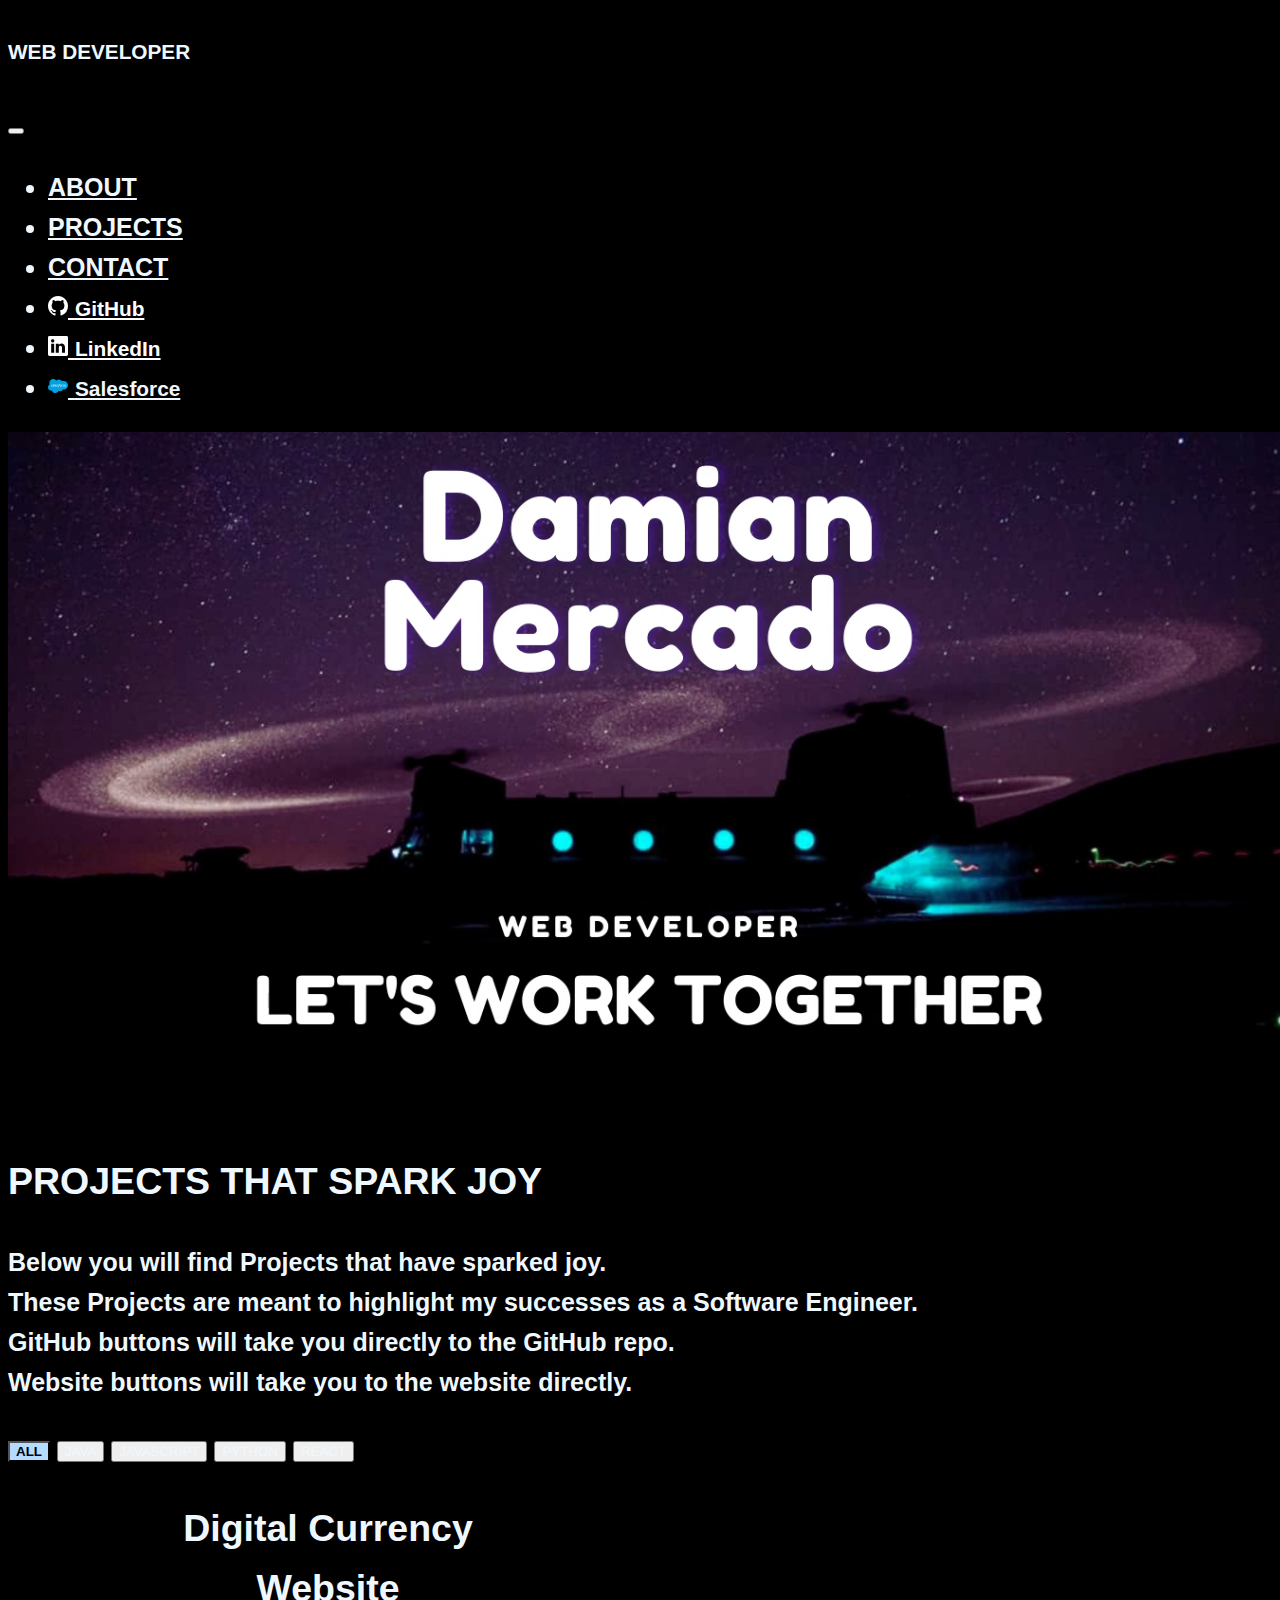
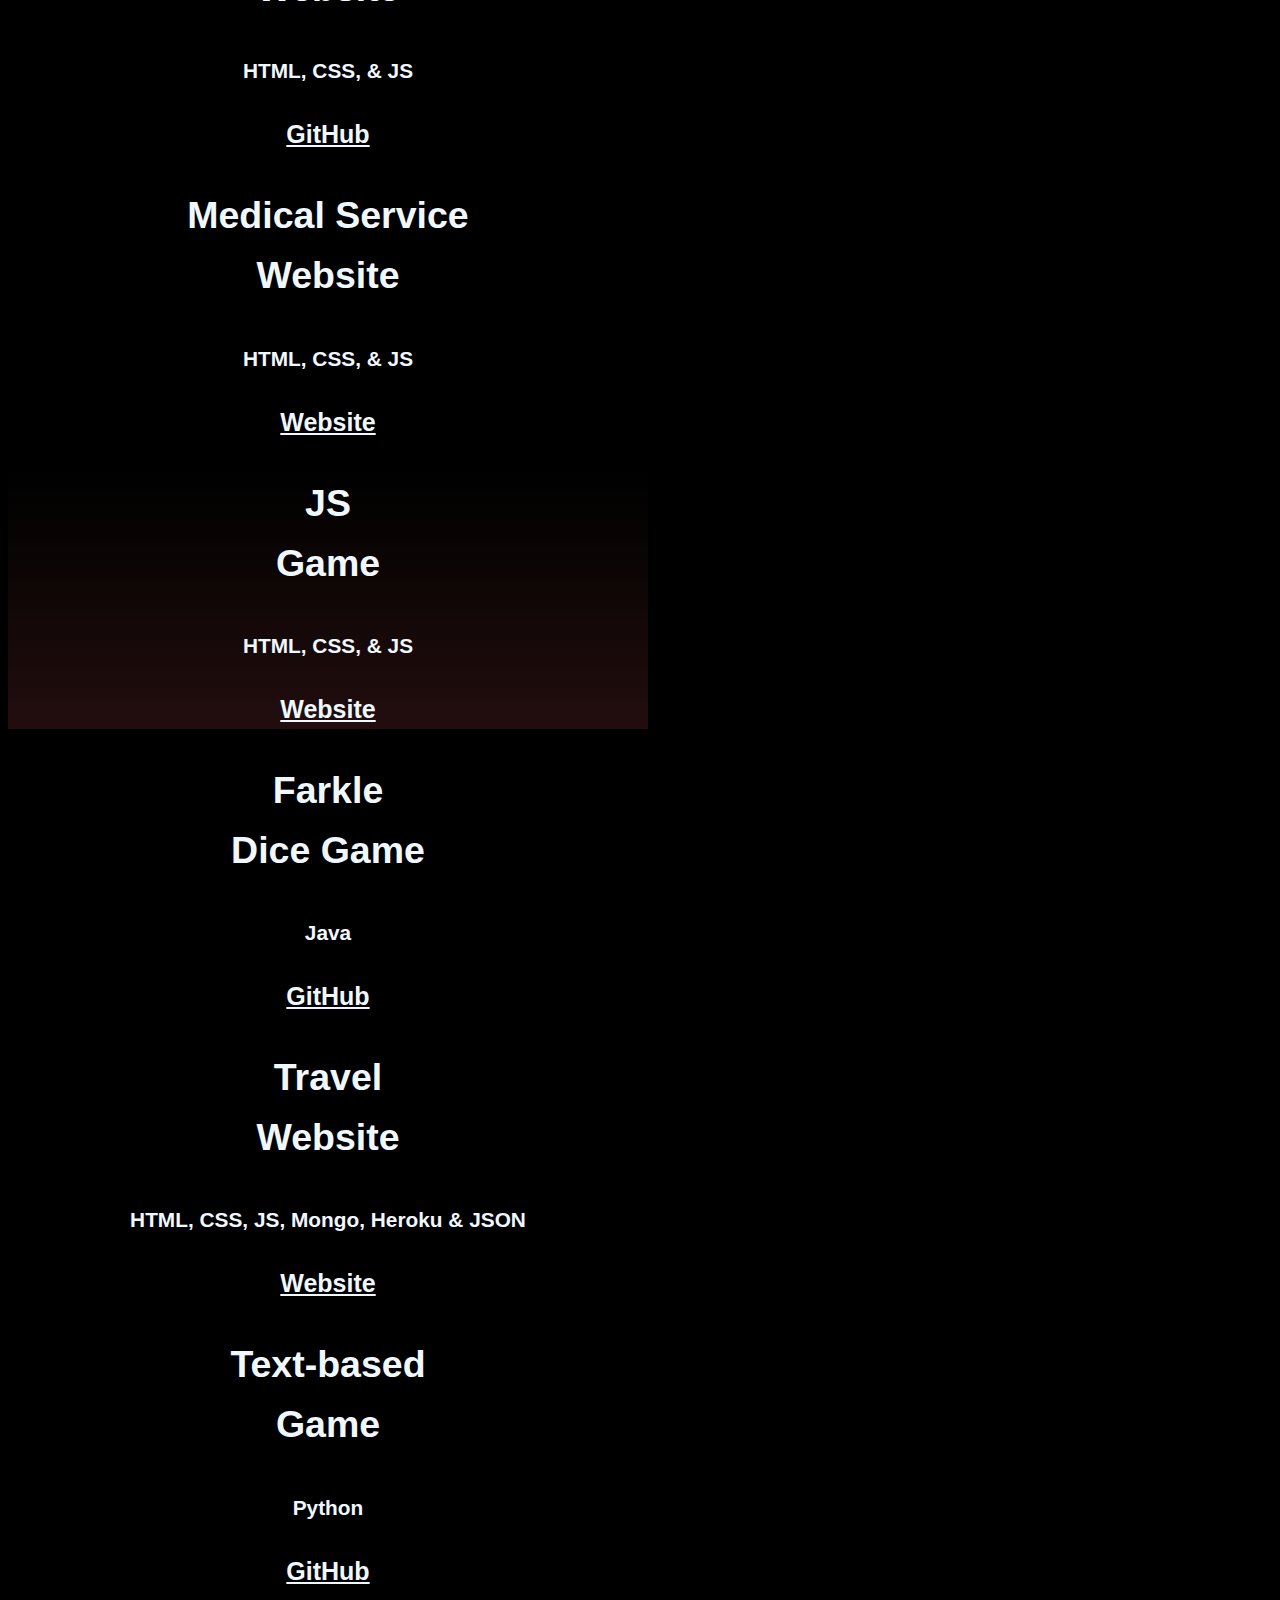
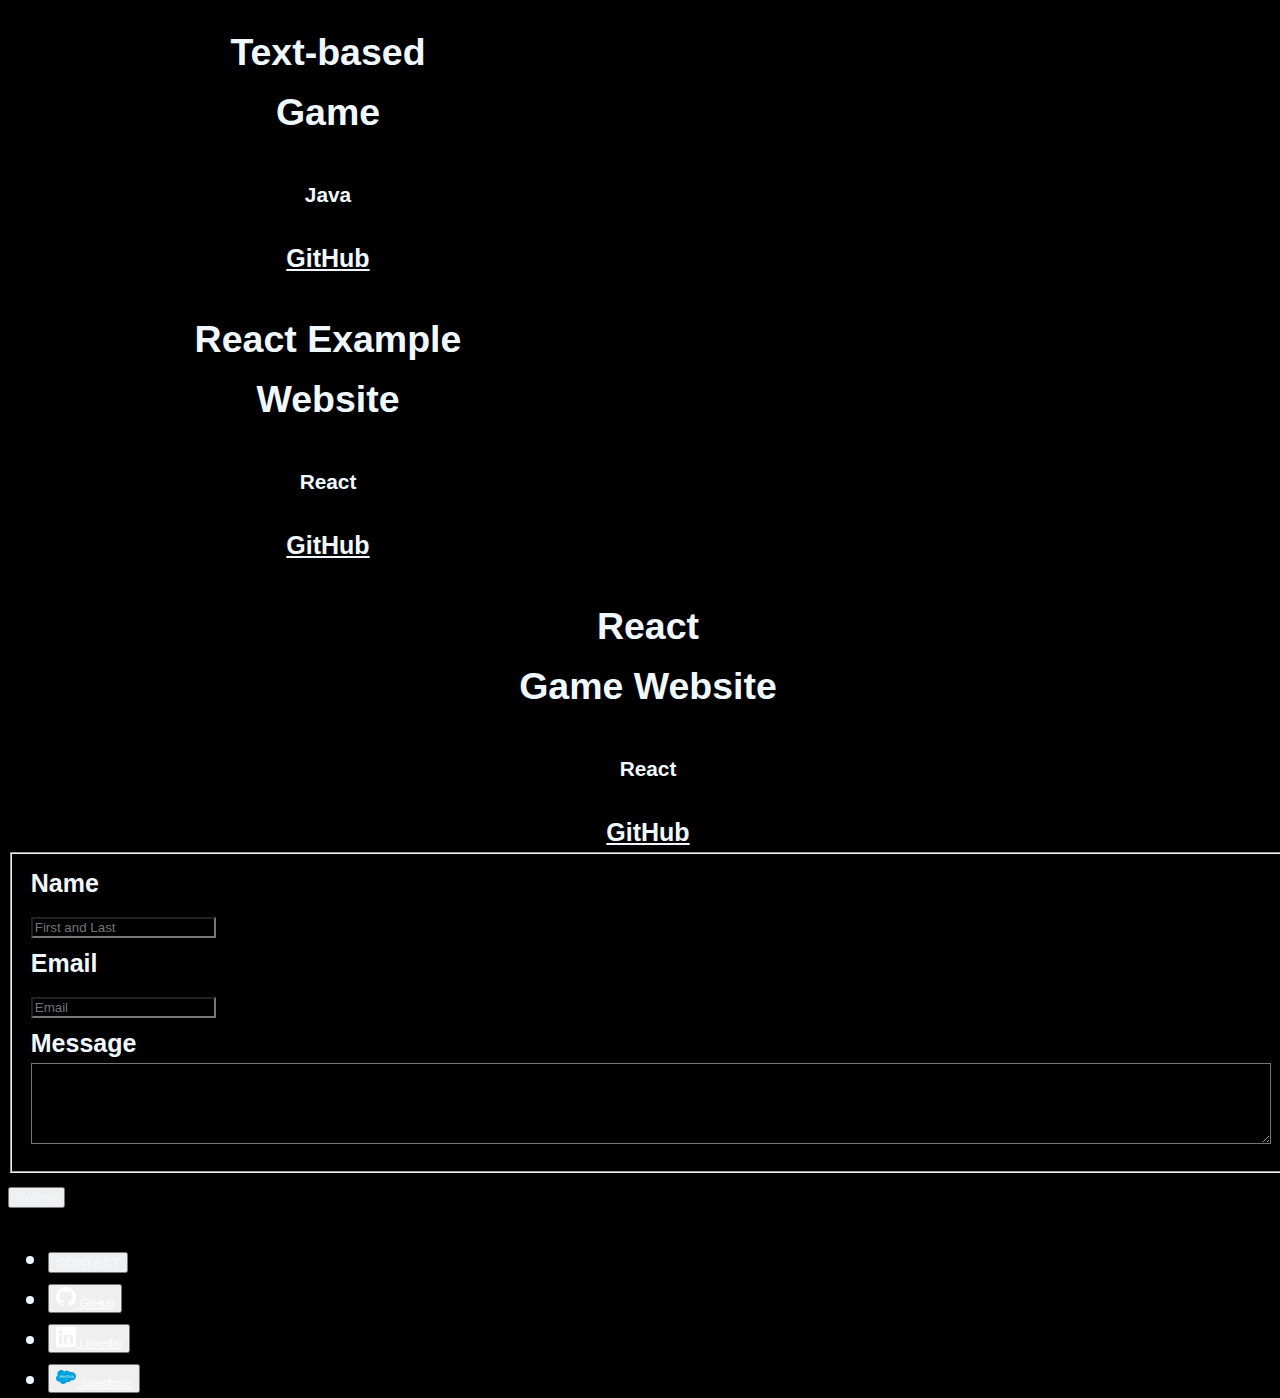
<file: index.html>
<!DOCTYPE html>
<html lang="en">
  <head>
    <meta charset="UTF-8" />
    <meta http-equiv="X-UA-Compatible" content="IE=edge" />
    <meta name="viewport" content="width=device-width, initial-scale=1.0" />
    <meta property="og:title" content="Let's Work Together" />
    <meta property="og:description" content="Offering Web Page Development" />
    <meta property="og:image" content="./img/slides/ogPhoto.png" />
    <meta
      property="og:url"
      content=" https://rocky-recon.github.io/Portfolio/"
    />
    <meta property="og:type " content="website" />

    <!-- Bootstrap CSS -->
    <link
      href="https://cdn.jsdelivr.net/npm/bootstrap@5.0.2/dist/css/bootstrap.min.css"
      rel="stylesheet"
      integrity="sha384-EVSTQN3/azprG1Anm3QDgpJLIm9Nao0Yz1ztcQTwFspd3yD65VohhpuuCOmLASjC"
      crossorigin="anonymous"
    />

    <!-- My own CSS -->
    <link rel="stylesheet" href="./Styles/styles.css" />

    <title>Let's work together</title>
  </head>
  <body cz-shortcut-listen="true">
    <!-- Navigation -->
    <header
      class="d-flex flex-column flex-md-row align-items-center p-2 px-md-4"
    >
    <h5 style="font-weight: bolder;">WEB DEVELOPER</h5>
      <nav class="navbar navbar-expand-lg navbar-dark" id="nav-bar">
        <button class="navbar-toggler collapsed" type="button" data-bs-toggle="collapse" data-bs-target="#navbarSupportedContent"
      aria-controls="navbarSupportedContent" aria-expanded="false" aria-label="Toggle navigation">
      <span class="navbar-toggler-icon"></span>
    </button>
        <div
          class="collapse navbar-collapse justify-content-end"
          id="navbarSupportedContent"
        >
          <ul class="nav navbar-nav mb-2 mb-lg-0">
            <!-- About -->
            <li class="nav-item">
              <a
                href="#about-me"
                class="nav-link"
                style="color: aliceblue"
                >ABOUT</a
              >
            </li>
            <!-- Projects -->
            <li class="nav-item">
              <a
                href="#portfolio"
                class="nav-link"
                style="color: aliceblue"
                >PROJECTS</a
              >
            </li>
            <!-- Contact -->
            <li class="nav-item">
              <a
                href="#contact"
                class="nav-link"
                style="color: aliceblue"
                >CONTACT</a
              >
            </li>
            <!-- GitHub -->
            <li class="nav-item">
              <a
                href="https://github.com/rocky-recon"
                class="nav-link"
                aria-current="page"
                target="_blank"
                rel="noopener"
                style="color: white"
              >
                <svg
                  xmlns="http://www.w3.org/2000/svg"
                  width="20"
                  height="20"
                  fill="currentColor"
                  class="bi bi-github"
                  viewBox="0 0 16 16"
                >
                  <path
                    d="M8 0C3.58 0 0 3.58 0 8c0 3.54 2.29 6.53 5.47 7.59.4.07.55-.17.55-.38 0-.19-.01-.82-.01-1.49-2.01.37-2.53-.49-2.69-.94-.09-.23-.48-.94-.82-1.13-.28-.15-.68-.52-.01-.53.63-.01 1.08.58 1.23.82.72 1.21 1.87.87 2.33.66.07-.52.28-.87.51-1.07-1.78-.2-3.64-.89-3.64-3.95 0-.87.31-1.59.82-2.15-.08-.2-.36-1.02.08-2.12 0 0 .67-.21 2.2.82.64-.18 1.32-.27 2-.27.68 0 1.36.09 2 .27 1.53-1.04 2.2-.82 2.2-.82.44 1.1.16 1.92.08 2.12.51.56.82 1.27.82 2.15 0 3.07-1.87 3.75-3.65 3.95.29.25.54.73.54 1.48 0 1.07-.01 1.93-.01 2.2 0 .21.15.46.55.38A8.012 8.012 0 0 0 16 8c0-4.42-3.58-8-8-8z"
                  />
                </svg>
                <small class="d-md-none ms-2">GitHub</small>
              </a>
            </li>
            <!-- LinkedIn -->
            <li class="nav-item col-6 col-md-auto">
              <a
                href="https://www.linkedin.com/in/damian-m-15539b121"
                class="nav-link"
                aria-current="page"
                target="_blank"
                rel="noopener"
                style="color: white"
              >
                <svg
                  xmlns="http://www.w3.org/2000/svg"
                  width="20"
                  height="20"
                  fill="currentColor"
                  class="bi bi-linkedin"
                  viewBox="0 0 16 16"
                >
                  <path
                    d="M0 1.146C0 .513.526 0 1.175 0h13.65C15.474 0 16 .513 16 1.146v13.708c0 .633-.526 1.146-1.175 1.146H1.175C.526 16 0 15.487 0 14.854V1.146zm4.943 12.248V6.169H2.542v7.225h2.401zm-1.2-8.212c.837 0 1.358-.554 1.358-1.248-.015-.709-.52-1.248-1.342-1.248-.822 0-1.359.54-1.359 1.248 0 .694.521 1.248 1.327 1.248h.016zm4.908 8.212V9.359c0-.216.016-.432.08-.586.173-.431.568-.878 1.232-.878.869 0 1.216.662 1.216 1.634v3.865h2.401V9.25c0-2.22-1.184-3.252-2.764-3.252-1.274 0-1.845.7-2.165 1.193v.025h-.016a5.54 5.54 0 0 1 .016-.025V6.169h-2.4c.03.678 0 7.225 0 7.225h2.4z"
                  />
                </svg>
                <small class="d-md-none ms-2">LinkedIn</small>
              </a>
            </li>
            <!-- Salesforce -->
            <li class="nav-item col-6 col-md-auto">
              <a
                href="https://trailblazer.me/id/dmercado9"
                class="nav-link "
                aria-current="page"
                style="color: aliceblue"
              >
                <svg
                  xmlns="http://www.w3.org/2000/svg"
                  width="20"
                  height="20"
                  viewBox="0.5 0.5 999 699.242"
                >
                  <path
                    fill="#00A1E0"
                    d="M416.224 76.763c32.219-33.57 77.074-54.391 126.682-54.391 65.946 0 123.48 36.772 154.12 91.361 26.626-11.896 56.098-18.514 87.106-18.514 118.94 0 215.368 97.268 215.368 217.247 0 119.993-96.428 217.261-215.368 217.261a213.735 213.735 0 0 1-42.422-4.227c-26.981 48.128-78.397 80.646-137.412 80.646-24.705 0-48.072-5.706-68.877-15.853-27.352 64.337-91.077 109.448-165.348 109.448-77.344 0-143.261-48.939-168.563-117.574-11.057 2.348-22.513 3.572-34.268 3.572C75.155 585.74.5 510.317.5 417.262c0-62.359 33.542-116.807 83.378-145.937-10.26-23.608-15.967-49.665-15.967-77.06C67.911 87.25 154.79.5 261.948.5c62.914 0 118.827 29.913 154.276 76.263"
                  />
                  <path
                    fill="#FFF"
                    d="M145.196 363.11c-.626 1.637.228 1.979.427 2.263 1.878 1.366 3.786 2.349 5.707 3.444 10.189 5.407 19.81 6.986 29.871 6.986 20.492 0 33.214-10.9 33.214-28.447v-.341c0-16.224-14.358-22.115-27.835-26.37l-1.75-.569c-10.161-3.302-18.927-6.147-18.927-12.836v-.355c0-5.721 5.123-9.934 13.064-9.934 8.823 0 19.297 2.932 26.042 6.66 0 0 1.978 1.281 2.704-.64.398-1.025 3.814-10.218 4.17-11.214.384-1.082-.299-1.879-.996-2.306-7.699-4.682-18.344-7.884-29.358-7.884l-2.049.014c-18.756 0-31.848 11.328-31.848 27.565v.342c0 17.119 14.444 22.669 27.978 26.54l2.177.669c9.862 3.031 18.358 5.635 18.358 12.58v.342c0 6.347-5.521 11.071-14.43 11.071-3.458 0-14.487-.071-26.398-7.6-1.438-.84-2.277-1.451-3.387-2.12-.583-.37-2.049-1.011-2.689.925l-4.045 11.215zM445.194 363.11c-.626 1.637.228 1.979.427 2.263 1.878 1.366 3.786 2.349 5.706 3.444 10.189 5.407 19.811 6.986 29.871 6.986 20.492 0 33.215-10.9 33.215-28.447v-.341c0-16.224-14.359-22.115-27.836-26.37l-1.75-.569c-10.161-3.302-18.928-6.147-18.928-12.836v-.355c0-5.721 5.123-9.934 13.064-9.934 8.823 0 19.297 2.932 26.043 6.66 0 0 1.978 1.281 2.703-.64.398-1.025 3.814-10.218 4.17-11.214.385-1.082-.299-1.879-.996-2.306-7.699-4.682-18.344-7.884-29.358-7.884l-2.05.014c-18.756 0-31.848 11.328-31.848 27.565v.342c0 17.119 14.444 22.669 27.978 26.54l2.177.669c9.862 3.031 18.373 5.635 18.373 12.58v.342c0 6.347-5.536 11.071-14.445 11.071-3.457 0-14.486-.071-26.397-7.6-1.438-.84-2.291-1.423-3.372-2.12-.371-.242-2.107-.911-2.705.925l-4.042 11.215zM649.995 328.74c0 9.919-1.85 17.731-5.493 23.253-3.601 5.465-9.051 8.126-16.649 8.126-7.613 0-13.035-2.647-16.579-8.126-3.587-5.507-5.407-13.334-5.407-23.253 0-9.904 1.82-17.703 5.407-23.168 3.544-5.407 8.966-8.04 16.579-8.04 7.599 0 13.049 2.633 16.664 8.04 3.629 5.464 5.478 13.263 5.478 23.168m17.106-18.386c-1.68-5.679-4.298-10.688-7.784-14.857-3.487-4.184-7.898-7.542-13.136-9.99-5.223-2.433-11.398-3.671-18.328-3.671-6.945 0-13.121 1.238-18.344 3.671-5.237 2.448-9.648 5.807-13.149 9.99-3.472 4.184-6.091 9.193-7.784 14.857-1.665 5.649-2.505 11.825-2.505 18.386s.84 12.751 2.505 18.386c1.693 5.664 4.298 10.674 7.799 14.857 3.486 4.184 7.912 7.528 13.135 9.904 5.236 2.377 11.398 3.586 18.344 3.586 6.93 0 13.092-1.209 18.328-3.586 5.223-2.376 9.648-5.721 13.136-9.904 3.486-4.17 6.104-9.179 7.784-14.857 1.68-5.649 2.519-11.84 2.519-18.386s-.841-12.737-2.52-18.386M807.568 357.47c-.569-1.665-2.177-1.039-2.177-1.039-2.49.954-5.138 1.836-7.955 2.277-2.861.44-6.006.669-9.379.669-8.281 0-14.856-2.462-19.566-7.329-4.725-4.867-7.372-12.736-7.344-23.381.029-9.691 2.362-16.978 6.561-22.527 4.17-5.521 10.517-8.354 18.984-8.354 7.059 0 12.438.811 18.072 2.59 0 0 1.352.583 1.992-1.181 1.494-4.156 2.604-7.13 4.198-11.698.456-1.295-.654-1.85-1.053-2.007-2.22-.868-7.457-2.276-11.413-2.874-3.7-.569-8.026-.868-12.836-.868-7.188 0-13.591 1.224-19.069 3.672-5.465 2.433-10.104 5.791-13.775 9.976-3.672 4.184-6.461 9.192-8.325 14.856-1.85 5.649-2.789 11.854-2.789 18.415 0 14.188 3.828 25.657 11.385 34.054 7.57 8.425 18.941 12.708 33.77 12.708 8.766 0 17.76-1.778 24.221-4.326 0 0 1.238-.598.697-2.034l-4.199-11.599zM837.497 319.238c.811-5.507 2.334-10.09 4.682-13.661 3.544-5.422 8.951-8.396 16.551-8.396s12.623 2.988 16.223 8.396c2.391 3.571 3.43 8.354 3.843 13.661h-41.299zm57.592-12.111c-1.451-5.479-5.052-11.015-7.414-13.548-3.729-4.013-7.371-6.816-10.986-8.382-4.725-2.021-10.389-3.358-16.593-3.358-7.229 0-13.79 1.21-19.112 3.714-5.336 2.505-9.818 5.921-13.334 10.176-3.516 4.24-6.162 9.292-7.842 15.027-1.693 5.707-2.547 11.926-2.547 18.485 0 6.675.883 12.894 2.633 18.486 1.765 5.636 4.582 10.602 8.396 14.714 3.799 4.142 8.695 7.387 14.558 9.648 5.821 2.249 12.894 3.416 21.019 3.401 16.722-.057 25.53-3.785 29.159-5.792.641-.355 1.253-.981.483-2.774l-3.785-10.603c-.568-1.579-2.177-.996-2.177-.996-4.142 1.537-10.032 4.298-23.766 4.27-8.979-.014-15.64-2.661-19.81-6.803-4.283-4.24-6.375-10.474-6.745-19.268l57.905.057s1.522-.028 1.68-1.509c.057-.624 1.993-11.895-1.722-24.945M373.762 319.238c.825-5.507 2.334-10.09 4.682-13.661 3.543-5.422 8.951-8.396 16.55-8.396s12.623 2.988 16.237 8.396c2.376 3.571 3.415 8.354 3.828 13.661h-41.297zm57.577-12.111c-1.451-5.479-5.037-11.015-7.399-13.548-3.729-4.013-7.372-6.816-10.986-8.382-4.725-2.021-10.388-3.358-16.593-3.358-7.215 0-13.79 1.21-19.112 3.714-5.336 2.505-9.819 5.921-13.334 10.176-3.515 4.24-6.162 9.292-7.841 15.027-1.679 5.707-2.547 11.926-2.547 18.485 0 6.675.882 12.894 2.633 18.486 1.765 5.636 4.583 10.602 8.396 14.714 3.8 4.142 8.695 7.387 14.558 9.648 5.821 2.249 12.893 3.416 21.019 3.401 16.721-.057 25.53-3.785 29.159-5.792.641-.355 1.252-.981.484-2.774l-3.771-10.603c-.584-1.579-2.191-.996-2.191-.996-4.141 1.537-10.019 4.298-23.78 4.27-8.965-.014-15.625-2.661-19.795-6.803-4.284-4.24-6.375-10.474-6.746-19.268l57.905.057s1.522-.028 1.679-1.509c.055-.624 1.99-11.895-1.738-24.945M248.601 357.153c-2.263-1.808-2.576-2.263-3.344-3.43-1.139-1.779-1.722-4.312-1.722-7.528 0-5.095 1.679-8.752 5.166-11.214-.042.015 4.981-4.34 16.792-4.184 8.296.114 15.71 1.338 15.71 1.338v26.327h.014s-7.357 1.579-15.639 2.077c-11.783.712-17.02-3.4-16.977-3.386m23.039-40.686c-2.348-.171-5.394-.271-9.037-.271-4.966 0-9.762.626-14.259 1.836-4.525 1.209-8.595 3.103-12.096 5.606a27.927 27.927 0 0 0-8.396 9.549c-2.049 3.814-3.088 8.311-3.088 13.349 0 5.123.882 9.577 2.647 13.221 1.765 3.657 4.312 6.702 7.556 9.051 3.216 2.348 7.187 4.069 11.797 5.108 4.54 1.039 9.691 1.565 15.327 1.565 5.934 0 11.854-.483 17.589-1.466 5.678-.968 12.651-2.377 14.586-2.817a146.25 146.25 0 0 0 4.056-1.039c1.438-.355 1.324-1.893 1.324-1.893l-.029-52.952c0-11.613-3.102-20.223-9.207-25.559-6.077-5.322-15.028-8.013-26.597-8.013-4.341 0-11.328.599-15.512 1.438 0 0-12.651 2.448-17.86 6.518 0 0-1.138.712-.512 2.306l4.099 11.015c.512 1.423 1.893.939 1.893.939s.441-.171.954-.47c11.143-6.062 25.231-5.877 25.231-5.877 6.262 0 11.072 1.252 14.316 3.742 3.159 2.419 4.767 6.076 4.767 13.789v2.448c-4.981-.711-9.549-1.123-9.549-1.123M738.669 286.631c.44-1.31-.484-1.936-.869-2.078-.981-.384-5.905-1.423-9.705-1.665-7.271-.441-11.312.783-14.928 2.405-3.586 1.622-7.57 4.24-9.791 7.215v-7.044c0-.982-.697-1.765-1.665-1.765h-14.843c-.967 0-1.664.782-1.664 1.765v86.366c0 .968.797 1.765 1.764 1.765h15.213a1.76 1.76 0 0 0 1.75-1.765v-43.147c0-5.792.641-11.569 1.922-15.198 1.252-3.587 2.96-6.461 5.066-8.525 2.12-2.049 4.525-3.486 7.158-4.297 2.689-.826 5.663-1.096 7.77-1.096 3.031 0 6.361.782 6.361.782 1.109.128 1.736-.555 2.105-1.565.997-2.647 3.815-10.574 4.356-12.153"
                  />
                  <path
                    fill="#FFF"
                    d="M595.874 246.603c-1.85-.569-3.529-.954-5.721-1.366-2.221-.398-4.867-.598-7.869-.598-10.475 0-18.729 2.96-24.52 8.794-5.764 5.807-9.678 14.644-11.642 26.271l-.712 3.913h-13.148s-1.594-.057-1.936 1.68l-2.148 12.053c-.157 1.139.342 1.864 1.878 1.864h12.794l-12.979 72.463c-1.011 5.835-2.178 10.631-3.473 14.273-1.267 3.587-2.504 6.276-4.041 8.24-1.48 1.879-2.875 3.273-5.295 4.084-1.992.669-4.297.982-6.816.982-1.395 0-3.258-.229-4.639-.513-1.366-.271-2.092-.569-3.131-1.011 0 0-1.494-.568-2.092.926-.47 1.238-3.885 10.615-4.298 11.769-.398 1.152.171 2.049.896 2.319 1.708.598 2.974.996 5.294 1.551 3.217.755 5.934.797 8.481.797 5.322 0 10.189-.754 14.217-2.205 4.042-1.466 7.57-4.014 10.701-7.457 3.373-3.729 5.493-7.628 7.515-12.964 2.006-5.266 3.729-11.812 5.094-19.439l13.05-73.815h19.069s1.607.057 1.936-1.693l2.162-12.039c.143-1.152-.341-1.864-1.893-1.864h-18.514c.1-.412.939-6.931 3.06-13.063.911-2.604 2.618-4.725 4.056-6.177 1.424-1.423 3.06-2.433 4.854-3.017 1.835-.598 3.928-.882 6.219-.882 1.736 0 3.457.199 4.752.469 1.793.385 2.49.584 2.961.727 1.893.569 2.148.014 2.519-.896l4.426-12.153c.455-1.312-.669-1.867-1.067-2.023M337.194 371.834c0 .968-.697 1.751-1.665 1.751h-15.355c-.968 0-1.651-.783-1.651-1.751v-123.58c0-.967.683-1.75 1.651-1.75h15.355c.968 0 1.665.783 1.665 1.75v123.58z"
                  />
                </svg>
                <small class="d-md-none ms-2">Salesforce</small>
              </a>
            </li>
          </ul>
        </div>
      </nav>
    </header>
    <section id="about-me">
      <div class="justify-content-center">
        <span>
          <video
            class="videoInsert"
            playsinline
            autoplay
            loop
            muted
            id="a_m_video"
          >
            <source src="img/slides/aboutMe.mp4" type="video/mp4" />
            <source src="movie.ogg" type="video/ogg" />
            Your browser does not support the video tag.
          </video></span
        >
      </div>
    </section>
    <!-- Portfolio and projects -->
    <section id="portfolio">
      <div class="container">
        <!-- Header -->
        <div class="jumbotron mx-auto text-center">
          <h2 style="font-weight: bolder">PROJECTS THAT SPARK JOY</h2>
          <p class="lead">
            <medium>
              Below you will find Projects that have sparked joy. <br />
              These Projects are meant to highlight my successes as a Software
              Engineer. <br />
              GitHub buttons will take you directly to the GitHub repo. <br />
              Website buttons will take you to the website directly.
            </medium>
          </p>
        </div>
        <!-- Control Buttons -->
        <div id="myBtnContainer" class="jumbotron mx-auto text-center">
          <button class="btn active" onclick="filterSelection('all')">
            ALL
          </button>
          <button class="btn" onclick="filterSelection('java')">JAVA</button>
          <button class="btn" onclick="filterSelection('js')">
            JAVASCRIPT
          </button>
          <button class="btn" onclick="filterSelection('python')">
            PYTHON
          </button>
          <button class="btn" onclick="filterSelection('react')">REACT</button>
        </div>
        <!-- Projects -->
        <!-- <div class="container"> -->
          <div class="row g-0 no-pad">
            <!-- <div class="col-12"> -->
              <div class="d-flex flex-wrap col-md-auto card-deck  py-2">
              <!-- Bull Gates -->
              <div
                class="filterDiv js"
              >
              <div class="card" id="bullgates">
                <!-- <img src="./img/slides/bullGates.png" alt="Bull Gates" class="card-img-top" style="background:linear-gradient(rgba(0, 0, 0, 0.5), rgba(0, 0, 0, 0.75))"> -->
                <div class="card-body" >
                  <div class="card-text">
                    <h2 style="font-weight: bolder"><large>
                      <!-- Bull Gates <br />
                      Digital Token -->
                      Digital Currency <br>
                      Website
                    </large>
                    </h2>
                    <p><small> HTML, CSS, & JS</small></p>
                  
                  </div>
                </div>
                  <div class="card-footer" style="border: none;">
                    <a
                      href="https://github.com/JeradXander/bull_gates/tree/damian"
                      class="btn btn-outline-light text-align-bottom disabled" id="bottom"
                      >GitHub
                    </a>
                  </div>
               
                </div>
              </div>
              <!-- Mercado Consulting Service -->
              <div
                class="filterDiv js"
              >
              <div class="card" id="mcs">
                <!-- <img src="./img/slides/mcsPort.png" alt="" class="card-img-top"> -->
                <div class="card-body" >
                  <div class="card-text" >
                    <h2 style="font-weight: bolder"><large>
                      <!-- Mercado's <br />
                      Consultant Service -->
                      Medical Service<br>
                      Website
                    </large>
                    </h2>
                    <p><small> HTML, CSS, & JS</small></p>
                  </div>
                </div>
                <div class="card-footer" style="border: none;">
                    <a
                      href="https://rocky-recon.github.io/MercadosConsultingService/"
                      class="btn btn-outline-light"
                      >Website</a
                    >
                  </div>              
                </div>
              </div>
                  <!-- Fight For Your Life-->
                  <div
                  class="filterDiv js"
                >
                <div class="card" id="sd">
                  <!-- <img src="./img/slides/mcsPort.png" alt="" class="card-img-top"> -->
                  <div class="card-body" >
                    <div class="card-text">
                      <h2 style="font-weight: bolder"><large>
                        JS <br>
                        Game
                      </large>
                      </h2>
                      <p><small> HTML, CSS, & JS</small></p>
                    </div>
                  </div>
                  <div class="card-footer" style="border: none;">
                      <a
                        href="https://rocky-recon.github.io/fight_for_your_life/"
                        class="btn btn-outline-light"
                        >Website</a
                      >
                    </div>              
                  </div>
                </div>
              <!-- Farkle -->
              <div
                class="filterDiv java"
              >
              <div class="card" id="farkle">
                <div class="card-body" >
                  <div class="card-text">
                    <h2 style="font-weight: bolder"><large>
                      Farkle <br />
                      Dice 
                      Game
                    </large>
                    </h2>
                    <p> <small>
                      Java </small></p>
                  </div>
                </div>
                <div class="card-footer" style="border: none;">
                    <a
                      href="https://github.com/rocky-recon/Farkle"
                      class="btn btn-outline-light align-self-end" 
                      >GitHub</a
                    >
                  </div>
                </div>
              </div>
              <!-- Travel Recommendation App -->
              <div
                class="filterDiv js"
              >
              <div class="card" id="tap">
                <div class="card-body" >
                  <div class="card-text">
                    <h2 style="font-weight: bolder"><large>
                      <!-- Travel <br />
                      App -->
                      Travel <br>
                      Website
                    </large>
                    </h2>
                    <p>
                      <small>
                        HTML, CSS, JS, Mongo, Heroku & JSON
                      </small>
                    </p>
                  </div>
                </div>
                <div class="card-footer" style="border: none;">
                    <a
                      href="https://rocky-recon.github.io/Travel-Recommendation-App/"
                      class="btn btn-outline-light"
                      >Website</a
                    >
                  </div>
                </div>
              </div>
              <!-- Surviving Enlisted Housing -->
              <div
                class="filterDiv python"
              >
              <div class="card" id="seh">
                <div class="card-body" >
                  <div class="card-text">
                    <h2 style="font-weight: bolder"><large>
                      <!-- Surving <br />
                      Enlisted Housing -->
                      Text-based <br>
                      Game
                    </large>
                    </h2>
                    <p>
                      <small>Python
                      </small>
                      </p>
                  </div>
                </div>
                <div class="card-footer" style="border: none;">
                    <a
                      href="https://github.com/rocky-recon/mycode/blob/main/projects/elJuegoDeDependa.py"
                      class="btn btn-outline-light"
                      >GitHub</a
                    >
                  </div>
                </div>
              </div>
              <!-- Welcome to Military -->
              <div
                class="filterDiv java">
                <div class="card" id="wTM">
                <div class="card-body" >
                  <div class="card-text">
                    <h2 style="font-weight: bolder"><large>
                      <!-- Welcome <br />
                      to the Military -->
                      Text-based <br>
                      Game
                    </large>
                    </h2>
                    <p> <small>
                      Java </small></p>
                  </div>
                </div>
                <div class="card-footer" style="border: none;">
                    <a
                      href="https://github.com/JeradXander/Dependa"
                      class="btn btn-outline-light"
                      >GitHub</a
                    >
                  </div>
                </div>
              </div>
              <!-- React Example -->
              <div
                class="filterDiv react"
              >
              <div class="card"  id="react_example">
                <div class="card-body">
                  <div class="card-text">
                    <h2 style="font-weight: bolder"><large>
                      React Example<br />
                      Website
                    </large>
                    </h2>
                    <p><small>React</small></p>
                  </div>
                </div>
                <div class="card-footer" style="border: none;">
                    <a
                      href="https://github.com/rocky-recon/react_website"
                      class="btn btn-outline-light disabled"
                      >GitHub
                    </a>
                  </div>
                </div>
              </div>
              <!-- React Example -->
              <div
                class="filterDiv react"
              >
              <div class="card" id="react_game">
                <div class="card-body" >
                  <div class="card-text">
                    <h2 style="font-weight: bolder"><large>
                      React <br />
                      Game
                      Website
                    </large>
                    </h2>
                    <p><small>React</small></p>
                  </div>
                </div>
                <div class="card-footer" style="border: none;">
                    <a
                      href="https://github.com/rocky-recon/reactPong"
                      class="btn btn-outline-light disabled"
                      >GitHub
                    </a>
                  </div>               
                </div>
              </div>
              <!-- Placeholder
              <div
              class="filterDiv react"
            >
            <div class="card" id="placeholder">
              <div class="card-body" >
                <div class="card-text">
                  <h2 style="font-weight: bolder"><large>
                    Coming<br />
                    Soon
                  </large>
                  </h2>
                  <p><small> placeholder</small> </p>
                </div>
              </div>
                <div class="card-footer" style="border: none;">
                  <a
                    href="https://github.com/rocky-recon/reactPong"
                    class="btn btn-outline-light disabled"
                    >GitHub
                  </a>
                </div>
          </div>
        </div> -->
      </div>
    </div>
  <!-- </div> -->
<!-- </div> -->
    </section>
    <!-- Contact Card -->
    <section class="container" id="contact">
      <form
        id="fs-frm"
        name="simple-contact-form"
        accept-charset="utf-8"
        action="https://formspree.io/f/xoqylyrv"
        method="post"
      >
        <fieldset id="fs-frm-inputs">
          <div class="column py-2" id="contact-form">
            <!-- <div class="row"> -->
            <div class="row">
              <div class="col-sm-3">
                <label for="full-name">Name</label>
              </div>
              <div class="col-sm-9 row-cols-1">
                <input
                  type="text"
                  name="name"
                  id="full-name"
                  placeholder="First and Last"
                  required=""
                  style="background-color: black; color: cornsilk"
                />
              </div>
            </div>
            <div class="row">
              <div class="col-sm-3">
                <label for="email-address">Email</label>
              </div>
              <div class="col-sm-9 row-cols-1">
                <input
                  type="email"
                  name="_replyto"
                  id="email-address"
                  placeholder="Email"
                  required=""
                  style="background-color: black; color: cornsilk"
                />
              </div>
            </div>
            <div class="row">
              <div class="col-sm-3">
                <label for="message">Message</label>
              </div>
              <div class="col-sm-9">
                <textarea
                  rows="5"
                  name="message"
                  id="message"
                  placeholder="Your Message"
                  required=""
                  style="background-color: black; color: cornsilk"
                >
                </textarea>
              </div>
            </div>
            <input
              type="hidden"
              name="_subject"
              id="email-subject"
              value="Contact Form Submission"
            />
            <!-- </div> -->
          </div>
        </fieldset>
        <input type="submit" value="Submit" class="btn btn-outline-light" />
      </form>
    </section>
    <!-- Footer -->
    <section>
      <footer>
        <div class="container-fluid py-2" id="nav-bar">
          <!-- <h4 class="text-center">Better Than Nothing Crew</h4> -->
          <ul class="nav flex-row justify-content-center">
            <li class="nav-item col-6 col-md-auto">
              <button class="btn btn-sm" id="contact">
                <a
                  href="mailto:damianmercado32@gmail.com"
                  class="nav-link"
                  style="color: aliceblue; font-weight: bolder"
                  >CONTACT</a
                >
              </button>
            </li>
            <li class="nav-item col-6 col-md-auto">
              <button class="btn btn-sm">
                <a
                  href="https://github.com/rocky-recon"
                  class="nav-link"
                  style="color: white"
                >
                  <svg
                    xmlns="http://www.w3.org/2000/svg"
                    width="20"
                    height="20"
                    fill="currentColor"
                    class="bi bi-github"
                    viewBox="0 0 16 16"
                  >
                    <path
                      d="M8 0C3.58 0 0 3.58 0 8c0 3.54 2.29 6.53 5.47 7.59.4.07.55-.17.55-.38 0-.19-.01-.82-.01-1.49-2.01.37-2.53-.49-2.69-.94-.09-.23-.48-.94-.82-1.13-.28-.15-.68-.52-.01-.53.63-.01 1.08.58 1.23.82.72 1.21 1.87.87 2.33.66.07-.52.28-.87.51-1.07-1.78-.2-3.64-.89-3.64-3.95 0-.87.31-1.59.82-2.15-.08-.2-.36-1.02.08-2.12 0 0 .67-.21 2.2.82.64-.18 1.32-.27 2-.27.68 0 1.36.09 2 .27 1.53-1.04 2.2-.82 2.2-.82.44 1.1.16 1.92.08 2.12.51.56.82 1.27.82 2.15 0 3.07-1.87 3.75-3.65 3.95.29.25.54.73.54 1.48 0 1.07-.01 1.93-.01 2.2 0 .21.15.46.55.38A8.012 8.012 0 0 0 16 8c0-4.42-3.58-8-8-8z"
                    />
                  </svg>
                  <small class="d-md-none ms-2">GitHub</small>
                </a>
              </button>
            </li>
            <li class="nav-item col-6 col-md-auto">
              <button class="btn btn-sm">
                <a
                  href="https://www.linkedin.com/in/damian-m-15539b121"
                  class="nav-link"
                  style="color: white"
                >
                  <svg
                    xmlns="http://www.w3.org/2000/svg"
                    width="20"
                    height="20"
                    fill="currentColor"
                    class="bi bi-linkedin"
                    viewBox="0 0 16 16"
                  >
                    <path
                      d="M0 1.146C0 .513.526 0 1.175 0h13.65C15.474 0 16 .513 16 1.146v13.708c0 .633-.526 1.146-1.175 1.146H1.175C.526 16 0 15.487 0 14.854V1.146zm4.943 12.248V6.169H2.542v7.225h2.401zm-1.2-8.212c.837 0 1.358-.554 1.358-1.248-.015-.709-.52-1.248-1.342-1.248-.822 0-1.359.54-1.359 1.248 0 .694.521 1.248 1.327 1.248h.016zm4.908 8.212V9.359c0-.216.016-.432.08-.586.173-.431.568-.878 1.232-.878.869 0 1.216.662 1.216 1.634v3.865h2.401V9.25c0-2.22-1.184-3.252-2.764-3.252-1.274 0-1.845.7-2.165 1.193v.025h-.016a5.54 5.54 0 0 1 .016-.025V6.169h-2.4c.03.678 0 7.225 0 7.225h2.4z"
                    />
                  </svg>
                  <small class="d-md-none ms-2">LinkedIn</small>
                </a>
              </button>
            </li>
            <li class="nav-item col-6 col-md-auto">
              <button class="btn btn-sm">
                <a
                  href="https://trailblazer.me/id/dmercado9"
                  class="nav-link"
                  style="color: white"
                >
                  <svg
                    xmlns="http://www.w3.org/2000/svg"
                    width="20"
                    height="20"
                    viewBox="0.5 0.5 999 699.242"
                  >
                    <path
                      fill="#00A1E0"
                      d="M416.224 76.763c32.219-33.57 77.074-54.391 126.682-54.391 65.946 0 123.48 36.772 154.12 91.361 26.626-11.896 56.098-18.514 87.106-18.514 118.94 0 215.368 97.268 215.368 217.247 0 119.993-96.428 217.261-215.368 217.261a213.735 213.735 0 0 1-42.422-4.227c-26.981 48.128-78.397 80.646-137.412 80.646-24.705 0-48.072-5.706-68.877-15.853-27.352 64.337-91.077 109.448-165.348 109.448-77.344 0-143.261-48.939-168.563-117.574-11.057 2.348-22.513 3.572-34.268 3.572C75.155 585.74.5 510.317.5 417.262c0-62.359 33.542-116.807 83.378-145.937-10.26-23.608-15.967-49.665-15.967-77.06C67.911 87.25 154.79.5 261.948.5c62.914 0 118.827 29.913 154.276 76.263"
                    />
                    <path
                      fill="#FFF"
                      d="M145.196 363.11c-.626 1.637.228 1.979.427 2.263 1.878 1.366 3.786 2.349 5.707 3.444 10.189 5.407 19.81 6.986 29.871 6.986 20.492 0 33.214-10.9 33.214-28.447v-.341c0-16.224-14.358-22.115-27.835-26.37l-1.75-.569c-10.161-3.302-18.927-6.147-18.927-12.836v-.355c0-5.721 5.123-9.934 13.064-9.934 8.823 0 19.297 2.932 26.042 6.66 0 0 1.978 1.281 2.704-.64.398-1.025 3.814-10.218 4.17-11.214.384-1.082-.299-1.879-.996-2.306-7.699-4.682-18.344-7.884-29.358-7.884l-2.049.014c-18.756 0-31.848 11.328-31.848 27.565v.342c0 17.119 14.444 22.669 27.978 26.54l2.177.669c9.862 3.031 18.358 5.635 18.358 12.58v.342c0 6.347-5.521 11.071-14.43 11.071-3.458 0-14.487-.071-26.398-7.6-1.438-.84-2.277-1.451-3.387-2.12-.583-.37-2.049-1.011-2.689.925l-4.045 11.215zM445.194 363.11c-.626 1.637.228 1.979.427 2.263 1.878 1.366 3.786 2.349 5.706 3.444 10.189 5.407 19.811 6.986 29.871 6.986 20.492 0 33.215-10.9 33.215-28.447v-.341c0-16.224-14.359-22.115-27.836-26.37l-1.75-.569c-10.161-3.302-18.928-6.147-18.928-12.836v-.355c0-5.721 5.123-9.934 13.064-9.934 8.823 0 19.297 2.932 26.043 6.66 0 0 1.978 1.281 2.703-.64.398-1.025 3.814-10.218 4.17-11.214.385-1.082-.299-1.879-.996-2.306-7.699-4.682-18.344-7.884-29.358-7.884l-2.05.014c-18.756 0-31.848 11.328-31.848 27.565v.342c0 17.119 14.444 22.669 27.978 26.54l2.177.669c9.862 3.031 18.373 5.635 18.373 12.58v.342c0 6.347-5.536 11.071-14.445 11.071-3.457 0-14.486-.071-26.397-7.6-1.438-.84-2.291-1.423-3.372-2.12-.371-.242-2.107-.911-2.705.925l-4.042 11.215zM649.995 328.74c0 9.919-1.85 17.731-5.493 23.253-3.601 5.465-9.051 8.126-16.649 8.126-7.613 0-13.035-2.647-16.579-8.126-3.587-5.507-5.407-13.334-5.407-23.253 0-9.904 1.82-17.703 5.407-23.168 3.544-5.407 8.966-8.04 16.579-8.04 7.599 0 13.049 2.633 16.664 8.04 3.629 5.464 5.478 13.263 5.478 23.168m17.106-18.386c-1.68-5.679-4.298-10.688-7.784-14.857-3.487-4.184-7.898-7.542-13.136-9.99-5.223-2.433-11.398-3.671-18.328-3.671-6.945 0-13.121 1.238-18.344 3.671-5.237 2.448-9.648 5.807-13.149 9.99-3.472 4.184-6.091 9.193-7.784 14.857-1.665 5.649-2.505 11.825-2.505 18.386s.84 12.751 2.505 18.386c1.693 5.664 4.298 10.674 7.799 14.857 3.486 4.184 7.912 7.528 13.135 9.904 5.236 2.377 11.398 3.586 18.344 3.586 6.93 0 13.092-1.209 18.328-3.586 5.223-2.376 9.648-5.721 13.136-9.904 3.486-4.17 6.104-9.179 7.784-14.857 1.68-5.649 2.519-11.84 2.519-18.386s-.841-12.737-2.52-18.386M807.568 357.47c-.569-1.665-2.177-1.039-2.177-1.039-2.49.954-5.138 1.836-7.955 2.277-2.861.44-6.006.669-9.379.669-8.281 0-14.856-2.462-19.566-7.329-4.725-4.867-7.372-12.736-7.344-23.381.029-9.691 2.362-16.978 6.561-22.527 4.17-5.521 10.517-8.354 18.984-8.354 7.059 0 12.438.811 18.072 2.59 0 0 1.352.583 1.992-1.181 1.494-4.156 2.604-7.13 4.198-11.698.456-1.295-.654-1.85-1.053-2.007-2.22-.868-7.457-2.276-11.413-2.874-3.7-.569-8.026-.868-12.836-.868-7.188 0-13.591 1.224-19.069 3.672-5.465 2.433-10.104 5.791-13.775 9.976-3.672 4.184-6.461 9.192-8.325 14.856-1.85 5.649-2.789 11.854-2.789 18.415 0 14.188 3.828 25.657 11.385 34.054 7.57 8.425 18.941 12.708 33.77 12.708 8.766 0 17.76-1.778 24.221-4.326 0 0 1.238-.598.697-2.034l-4.199-11.599zM837.497 319.238c.811-5.507 2.334-10.09 4.682-13.661 3.544-5.422 8.951-8.396 16.551-8.396s12.623 2.988 16.223 8.396c2.391 3.571 3.43 8.354 3.843 13.661h-41.299zm57.592-12.111c-1.451-5.479-5.052-11.015-7.414-13.548-3.729-4.013-7.371-6.816-10.986-8.382-4.725-2.021-10.389-3.358-16.593-3.358-7.229 0-13.79 1.21-19.112 3.714-5.336 2.505-9.818 5.921-13.334 10.176-3.516 4.24-6.162 9.292-7.842 15.027-1.693 5.707-2.547 11.926-2.547 18.485 0 6.675.883 12.894 2.633 18.486 1.765 5.636 4.582 10.602 8.396 14.714 3.799 4.142 8.695 7.387 14.558 9.648 5.821 2.249 12.894 3.416 21.019 3.401 16.722-.057 25.53-3.785 29.159-5.792.641-.355 1.253-.981.483-2.774l-3.785-10.603c-.568-1.579-2.177-.996-2.177-.996-4.142 1.537-10.032 4.298-23.766 4.27-8.979-.014-15.64-2.661-19.81-6.803-4.283-4.24-6.375-10.474-6.745-19.268l57.905.057s1.522-.028 1.68-1.509c.057-.624 1.993-11.895-1.722-24.945M373.762 319.238c.825-5.507 2.334-10.09 4.682-13.661 3.543-5.422 8.951-8.396 16.55-8.396s12.623 2.988 16.237 8.396c2.376 3.571 3.415 8.354 3.828 13.661h-41.297zm57.577-12.111c-1.451-5.479-5.037-11.015-7.399-13.548-3.729-4.013-7.372-6.816-10.986-8.382-4.725-2.021-10.388-3.358-16.593-3.358-7.215 0-13.79 1.21-19.112 3.714-5.336 2.505-9.819 5.921-13.334 10.176-3.515 4.24-6.162 9.292-7.841 15.027-1.679 5.707-2.547 11.926-2.547 18.485 0 6.675.882 12.894 2.633 18.486 1.765 5.636 4.583 10.602 8.396 14.714 3.8 4.142 8.695 7.387 14.558 9.648 5.821 2.249 12.893 3.416 21.019 3.401 16.721-.057 25.53-3.785 29.159-5.792.641-.355 1.252-.981.484-2.774l-3.771-10.603c-.584-1.579-2.191-.996-2.191-.996-4.141 1.537-10.019 4.298-23.78 4.27-8.965-.014-15.625-2.661-19.795-6.803-4.284-4.24-6.375-10.474-6.746-19.268l57.905.057s1.522-.028 1.679-1.509c.055-.624 1.99-11.895-1.738-24.945M248.601 357.153c-2.263-1.808-2.576-2.263-3.344-3.43-1.139-1.779-1.722-4.312-1.722-7.528 0-5.095 1.679-8.752 5.166-11.214-.042.015 4.981-4.34 16.792-4.184 8.296.114 15.71 1.338 15.71 1.338v26.327h.014s-7.357 1.579-15.639 2.077c-11.783.712-17.02-3.4-16.977-3.386m23.039-40.686c-2.348-.171-5.394-.271-9.037-.271-4.966 0-9.762.626-14.259 1.836-4.525 1.209-8.595 3.103-12.096 5.606a27.927 27.927 0 0 0-8.396 9.549c-2.049 3.814-3.088 8.311-3.088 13.349 0 5.123.882 9.577 2.647 13.221 1.765 3.657 4.312 6.702 7.556 9.051 3.216 2.348 7.187 4.069 11.797 5.108 4.54 1.039 9.691 1.565 15.327 1.565 5.934 0 11.854-.483 17.589-1.466 5.678-.968 12.651-2.377 14.586-2.817a146.25 146.25 0 0 0 4.056-1.039c1.438-.355 1.324-1.893 1.324-1.893l-.029-52.952c0-11.613-3.102-20.223-9.207-25.559-6.077-5.322-15.028-8.013-26.597-8.013-4.341 0-11.328.599-15.512 1.438 0 0-12.651 2.448-17.86 6.518 0 0-1.138.712-.512 2.306l4.099 11.015c.512 1.423 1.893.939 1.893.939s.441-.171.954-.47c11.143-6.062 25.231-5.877 25.231-5.877 6.262 0 11.072 1.252 14.316 3.742 3.159 2.419 4.767 6.076 4.767 13.789v2.448c-4.981-.711-9.549-1.123-9.549-1.123M738.669 286.631c.44-1.31-.484-1.936-.869-2.078-.981-.384-5.905-1.423-9.705-1.665-7.271-.441-11.312.783-14.928 2.405-3.586 1.622-7.57 4.24-9.791 7.215v-7.044c0-.982-.697-1.765-1.665-1.765h-14.843c-.967 0-1.664.782-1.664 1.765v86.366c0 .968.797 1.765 1.764 1.765h15.213a1.76 1.76 0 0 0 1.75-1.765v-43.147c0-5.792.641-11.569 1.922-15.198 1.252-3.587 2.96-6.461 5.066-8.525 2.12-2.049 4.525-3.486 7.158-4.297 2.689-.826 5.663-1.096 7.77-1.096 3.031 0 6.361.782 6.361.782 1.109.128 1.736-.555 2.105-1.565.997-2.647 3.815-10.574 4.356-12.153"
                    />
                    <path
                      fill="#FFF"
                      d="M595.874 246.603c-1.85-.569-3.529-.954-5.721-1.366-2.221-.398-4.867-.598-7.869-.598-10.475 0-18.729 2.96-24.52 8.794-5.764 5.807-9.678 14.644-11.642 26.271l-.712 3.913h-13.148s-1.594-.057-1.936 1.68l-2.148 12.053c-.157 1.139.342 1.864 1.878 1.864h12.794l-12.979 72.463c-1.011 5.835-2.178 10.631-3.473 14.273-1.267 3.587-2.504 6.276-4.041 8.24-1.48 1.879-2.875 3.273-5.295 4.084-1.992.669-4.297.982-6.816.982-1.395 0-3.258-.229-4.639-.513-1.366-.271-2.092-.569-3.131-1.011 0 0-1.494-.568-2.092.926-.47 1.238-3.885 10.615-4.298 11.769-.398 1.152.171 2.049.896 2.319 1.708.598 2.974.996 5.294 1.551 3.217.755 5.934.797 8.481.797 5.322 0 10.189-.754 14.217-2.205 4.042-1.466 7.57-4.014 10.701-7.457 3.373-3.729 5.493-7.628 7.515-12.964 2.006-5.266 3.729-11.812 5.094-19.439l13.05-73.815h19.069s1.607.057 1.936-1.693l2.162-12.039c.143-1.152-.341-1.864-1.893-1.864h-18.514c.1-.412.939-6.931 3.06-13.063.911-2.604 2.618-4.725 4.056-6.177 1.424-1.423 3.06-2.433 4.854-3.017 1.835-.598 3.928-.882 6.219-.882 1.736 0 3.457.199 4.752.469 1.793.385 2.49.584 2.961.727 1.893.569 2.148.014 2.519-.896l4.426-12.153c.455-1.312-.669-1.867-1.067-2.023M337.194 371.834c0 .968-.697 1.751-1.665 1.751h-15.355c-.968 0-1.651-.783-1.651-1.751v-123.58c0-.967.683-1.75 1.651-1.75h15.355c.968 0 1.665.783 1.665 1.75v123.58z"
                    />
                  </svg>
                  <small class="d-md-none ms-2">Salesforce</small>
                </a>
              </button>
            </li>
          </ul>
        </div>
      </footer>
    </section>
    <script src="./Scripts/index.js"></script>
    <!-- Bootstraps -->
    <script src="https://cdn.jsdelivr.net/npm/@popperjs/core@2.9.2/dist/umd/popper.min.js" integrity="sha384-IQsoLXl5PILFhosVNubq5LC7Qb9DXgDA9i+tQ8Zj3iwWAwPtgFTxbJ8NT4GN1R8p" crossorigin="anonymous"></script>
    <script src="https://cdn.jsdelivr.net/npm/bootstrap@5.0.2/dist/js/bootstrap.min.js" integrity="sha384-cVKIPhGWiC2Al4u+LWgxfKTRIcfu0JTxR+EQDz/bgldoEyl4H0zUF0QKbrJ0EcQF" crossorigin="anonymous"></script>
  </body>
</html>
</file>
<file: Styles/styles.css>
/* This allows us to have consistent font (size, family, weight), line height with a consistent background image. */

/* scroll allows end user to scroll through our website */
html,
body {
  height: 100vh;
  width: 100vw;
  font-size: 1.25rem;
  line-height: 1.6;
  font-family: -apple-system, BlinkMacSystemFont, "Segoe UI", Roboto,
    "Helvetica Neue", Arial, "Noto Sans", sans-serif;
  font-weight: bolder;
  color: aliceblue;
  text-align: left;
  background: black;
}

#nav-bar {
  width: 100%;
  z-index: 100;
}

.nav-item {
  border: none;
  outline: none;
  cursor: pointer;
  margin-right: 0.5rem;
}

.active,
.nav-item:hover {
  background-color: #928efe;
  color: aliceblue;
}

#a_m_video {
  width: 100vw;
  padding-bottom: 3rem !important;
}

#bullgates {
  background: linear-gradient(rgba(0, 0, 0, 0.5), rgba(0, 0, 0, 0.75)),
    url("https://images.unsplash.com/photo-1621761119692-595bf443cbc2?ixid=MnwxMjA3fDB8MHxzZWFyY2h8OHx8Y3J5cHRvY3VycmVuY2llc3xlbnwwfHwwfHw%3D&ixlib=rb-1.2.1&auto=format&fit=crop&w=500&q=60")
      no-repeat center;
  background-size: cover;
  color: aliceblue;
  width: 50%;
  border: none;
  word-wrap: normal;
  /* justify-content: center; */
}

#mcs {
  background: linear-gradient(rgba(0, 0, 0, 0.5), rgba(0, 0, 0, 0.75)),
    url("https://images.unsplash.com/photo-1505751172876-fa1923c5c528?ixid=MnwxMjA3fDB8MHxzZWFyY2h8MTF8fGRvY3RvcnxlbnwwfHwwfHw%3D&ixlib=rb-1.2.1&auto=format&fit=crop&w=500&q=60")
      no-repeat center;
  background-size: cover;
  color: aliceblue;
  width: 50%;
  border: none;
  word-wrap: normal;
}

#sd {
  background: linear-gradient(rgba(0, 0, 0, 0.5), rgba(136, 54, 54, 0.25)),
    url("https://images.unsplash.com/photo-1613421465619-b324c4dfc2d0?ixid=MnwxMjA3fDB8MHxzZWFyY2h8MTV8fGNvcm5lciUyMHN0b3JlfGVufDB8fDB8fA%3D%3D&ixlib=rb-1.2.1&auto=format&fit=crop&w=500&q=60")
      no-repeat center;
  background-size: cover;
  color: aliceblue;
  width: 50%;
  border: none;
  word-wrap: normal;
}

#farkle {
  background: linear-gradient(rgba(0, 0, 0, 0.5), rgba(0, 0, 0, 0.75)),
    url("https://images.unsplash.com/photo-1586685984116-94cca153e792?ixid=MnwxMjA3fDB8MHxzZWFyY2h8MTF8fGRpY2V8ZW58MHx8MHx8&ixlib=rb-1.2.1&auto=format&fit=crop&w=500&q=60")
      no-repeat center;
  background-size: cover;
  color: aliceblue;
  width: 50%;
}

#tap {
  background: url("https://images.unsplash.com/photo-1556767223-80843e91e7d1?ixid=MnwxMjA3fDB8MHxzZWFyY2h8Nnx8bmlnaHQlMjB0cmF2ZWx8ZW58MHx8MHx8&ixlib=rb-1.2.1&auto=format&fit=crop&w=500&q=60")
    no-repeat center;
  background-size: cover;
  color: aliceblue;
  width: 50%;
  word-wrap: normal;
}

#seh {
  background: linear-gradient(rgba(0, 0, 0, 0.5), rgba(0, 0, 0, 0.75)),
    url("https://images.unsplash.com/photo-1529650662964-3ea36e4ed456?ixid=MnwxMjA3fDB8MHxzZWFyY2h8MXx8cGxhc3RpYyUyMHNvbGRpZXJzfGVufDB8fDB8fA%3D%3D&ixlib=rb-1.2.1&auto=format&fit=crop&w=500&q=60")
      no-repeat center;
  background-size: cover;
  color: aliceblue;
  width: 50%;
  word-wrap: normal;
}

#wTM {
  background: linear-gradient(rgba(0, 0, 0, 0.5), rgba(0, 0, 0, 0.75)),
    url("https://images.unsplash.com/photo-1453683685760-b8db0bbb8dc2?ixid=MnwxMjA3fDB8MHxzZWFyY2h8N3x8bWlsaXRhcnl8ZW58MHx8MHx8&ixlib=rb-1.2.1&auto=format&fit=crop&w=500&q=60")
      no-repeat center;
  background-size: cover;
  width: 50%;
  word-wrap: normal;
}

#react_example {
  background: linear-gradient(rgba(0, 0, 0, 0.5), rgba(0, 0, 0, 0.5)),
    url("https://images.unsplash.com/photo-1627243969661-5733a115acc2?ixid=MnwxMjA3fDB8MHxzZWFyY2h8MTl8fGV4YW1wbGV8ZW58MHx8MHx8&ixlib=rb-1.2.1&auto=format&fit=crop&w=500&q=60")
      no-repeat center;
  background-size: cover;
  color: aliceblue;
  width: 50%;
  word-wrap: normal;
}

#react_game {
  background: linear-gradient(rgba(0, 0, 0, 0.5), rgba(0, 0, 0, 0.5)),
    url("https://images.unsplash.com/photo-1570572137089-1655117ad216?ixid=MnwxMjA3fDB8MHxzZWFyY2h8MXx8cG9uZ3xlbnwwfHwwfHw%3D&ixlib=rb-1.2.1&auto=format&fit=crop&w=500&q=60")
      no-repeat center;
  background-size: cover;
  color: aliceblue;
  width: 100%;
  word-wrap: normal;
}

#placeholder {
  background: linear-gradient(rgba(0, 0, 0, 0.5), rgba(0, 0, 0, 0.5)),
    url("https://images.unsplash.com/photo-1512532019-3bdca31ba6ed?ixid=MnwxMjA3fDB8MHxzZWFyY2h8NTV8fG5lb24lMjBuaWdodHN8ZW58MHx8MHx8&ixlib=rb-1.2.1&auto=format&fit=crop&w=500&q=60")
      no-repeat center;
  background-size: cover;
  color: aliceblue;
  width: 50%;
  word-wrap: normal;
}

.WebContainer {
  width: 100%;
  min-width: 1000px;
  height: 100%;
}

#contact-form {
  background: black;
}

#message {
  width: 100%;
}

.filterDiv {
  float: left;
  color: aliceblue;
  width: 50vw;
  padding: 50px;
  height: auto;
  text-align: center;
  margin: 2px;
  display: none; /* Hidden by default */
}

.btn {
  color: aliceblue;
}

/* Add a light grey background on mouse-over */
.btn:hover {
  background-color: #928efe;
  color: aliceblue;
}

/* Add a dark background to the active button */
.btn.active {
  background-color: #b4dcff;
  color: black;
  font-weight: bolder;
}

/* The "show" class is added to the filtered elements */
.show {
  display: contents;
}
@media (max-width: 767px) {
  body {
    width: 100vw;
  }
}
@media (min-width: 768px) and (max-width: 1024px) {
  body {
    width: 100vw;
  }
}
@media (min-width: 1025px) {
  body {
    width: 100vw;
  }
}
</file>
